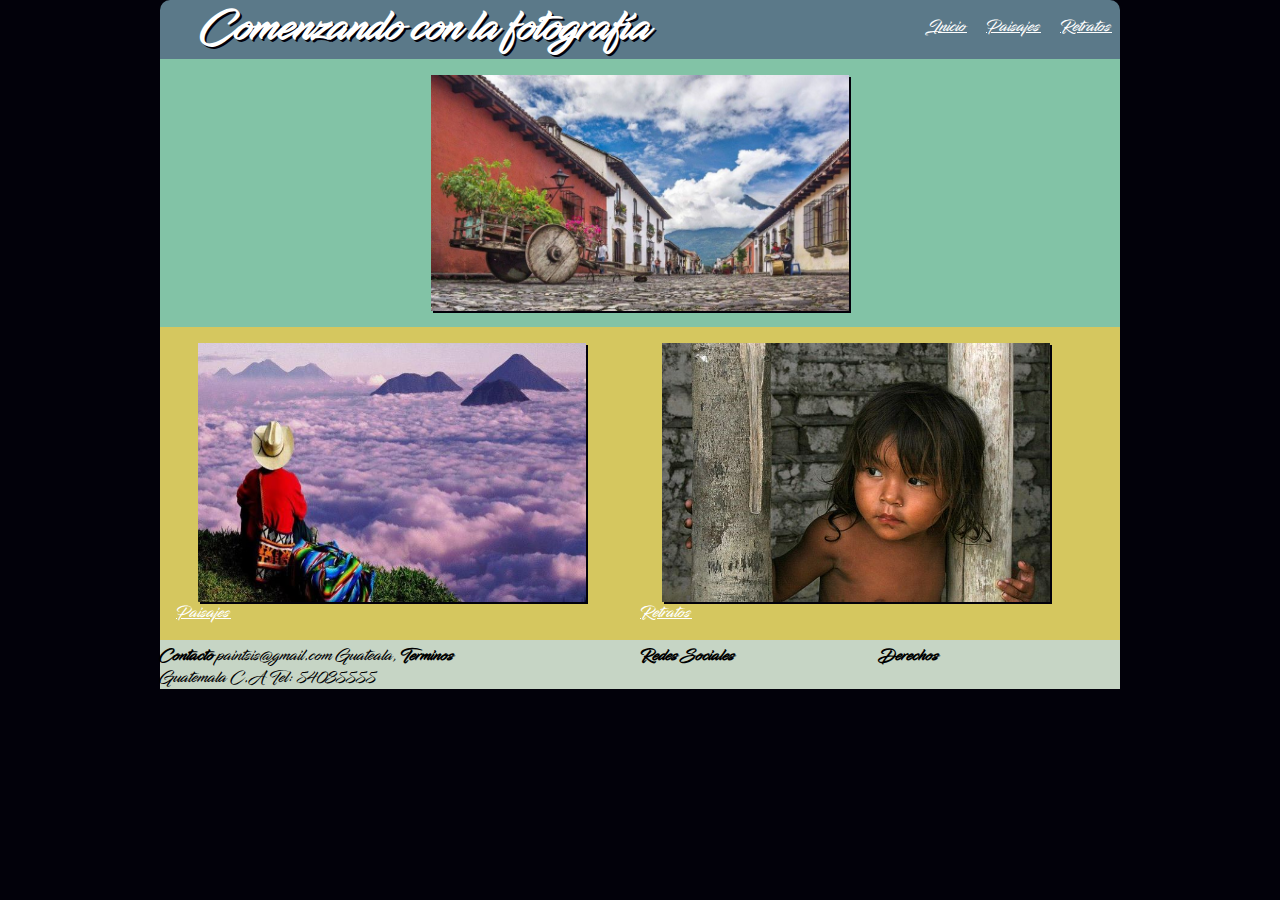
<file: index.html>
<!DOCTYPE html>
<html lang="en">
<head>
  <meta charset="UTF-8">
  <meta name="viewport" content="width=device-width, initial-scale=1.0">
  <meta http-equiv="X-UA-Compatible" content="ie=edge">
  <link rel="stylesheet" href="style/estilo.css">
  <link rel="stylesheet" href="style/efectos.css">
  <title>Comenzando con la fotografía</title>
</head>
<body>
<header>
  <h1>Comenzando con la fotografía</h1>
    <ul class="menu">
      <li><a href="#">Inicio</a></li>
      <li><a href="paisajes.html">Paisajes</a></li>
      <li><a href="retratos.html">Retratos</a></li>
    </ul>
</header>
<section id="header2">
  <figure id="ImgCentral">
    <img src="image/Antigua-Guatemala-Cosmo.jpg" alt="">
  </figure>
  </section>

  <section class="seccion2">
    <figure class="twoCollum">
      <a href="paisajes.html">
    <img src="image/1-1.jpg" alt="" class="mediana rotar">
    <figcaption>
      Paisajes
    </figcaption>
</a>
    </figure>

    <figure class="twoCollum">
      <a href="retratos.html">
    <img src="image/1-2.jpg" alt="" class="mediana mover">
    <figcaption>
      Retratos
    </figcaption>
    </a>
    </figure>
</section>
<footer>
<div class="fourColumn">
<strong>Contacto</strong>
paintsis@gmail.com
Guateala, Guatemala C.A
Tel: 54035555
</div>
<div class="fourColumn">
<strong>Terminos</strong>
</div>
<div class="fourColumn">
<strong>Redes Sociales</strong>
</div>
<div class="fourColumn">
<strong>Derechos</strong>

</div>
</footer>
</body>
</html>
</file>
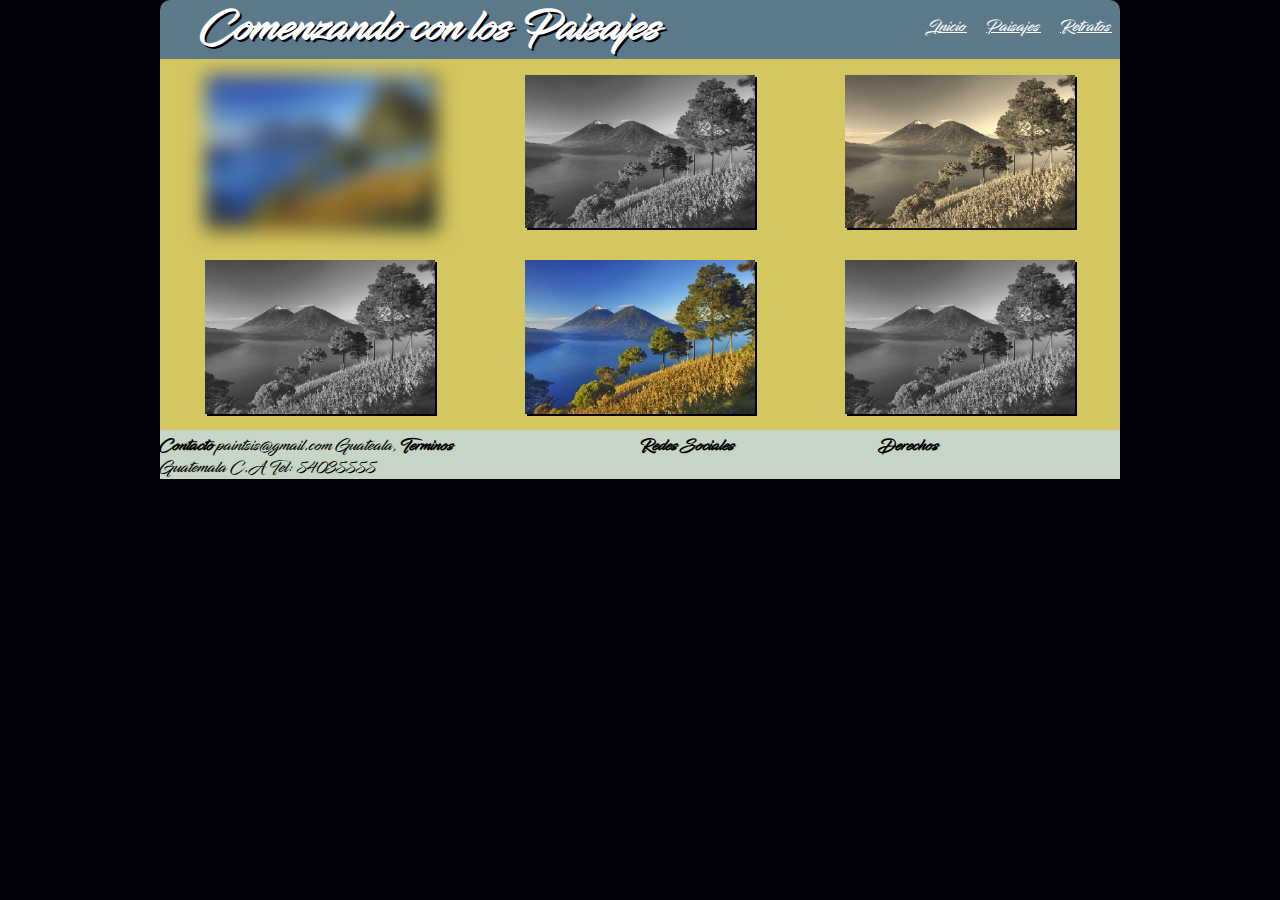
<file: paisajes.html>
<!DOCTYPE html>
<html lang="en">
<head>
  <meta charset="UTF-8">
  <meta name="viewport" content="width=device-width, initial-scale=1.0">
  <meta http-equiv="X-UA-Compatible" content="ie=edge">
  <link rel="stylesheet" href="style/estilo.css">
  <link rel="stylesheet" href="style/efectos.css">
  <title>Comenzando con la fotografía</title>
</head>
<body>
<header>
  <h1>Comenzando con los Paisajes</h1>
    <ul class="menu">
      <li><a href="index.html">Inicio</a></li>
      <li><a href="paisajes.html">Paisajes</a></li>
      <li><a href="retratos.html">Retratos</a></li>
    </ul>
</header>

<section class="seccion2" id="galeria">
<figure class="threeColum" >
  <img class="pequena" src="image/paisajes.jpg" alt="">
</figure>
<figure class="threeColum">
  <img class="pequena" src="image/paisajes.jpg" alt="">
</figure>
<figure class="threeColum">
  <img class="pequena"  src="image/paisajes.jpg" alt="">
</figure>
<figure class="threeColum">
  <img class="pequena" src="image/paisajes.jpg" alt="">
</figure>
<figure class="threeColum">
  <img  class="pequena" src="image/paisajes.jpg" alt="">
</figure>
<figure class="threeColum">
  <img class="pequena" src="image/paisajes.jpg" alt="">
</figure>
</section>

<!-- Pie de Pagina -->
<footer>
<div class="fourColumn">
<strong>Contacto</strong>
paintsis@gmail.com
Guateala, Guatemala C.A
Tel: 54035555
</div>
<div class="fourColumn">
<strong>Terminos</strong>
</div>
<div class="fourColumn">
<strong>Redes Sociales</strong>
</div>
<div class="fourColumn">
<strong>Derechos</strong>

</div>
</footer>
</body>
</html>
</file>
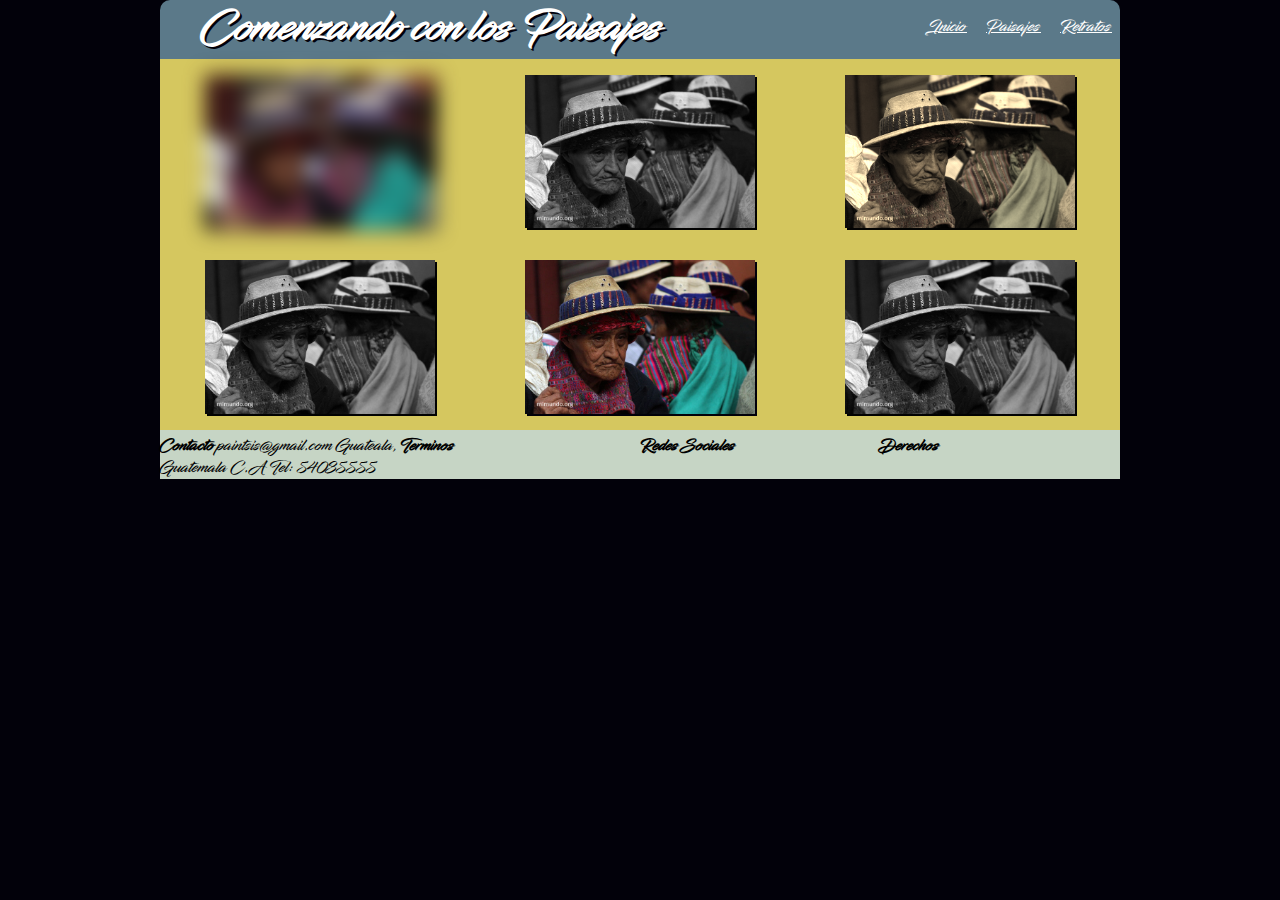
<file: retratos.html>
<!DOCTYPE html>
<html lang="en">
<head>
  <meta charset="UTF-8">
  <meta name="viewport" content="width=device-width, initial-scale=1.0">
  <meta http-equiv="X-UA-Compatible" content="ie=edge">
  <link rel="stylesheet" href="style/estilo.css">
  <link rel="stylesheet" href="style/efectos.css">
  <title>Comenzando con los Retratos</title>
</head>
<body>
<header>
  <h1>Comenzando con los Paisajes</h1>
    <ul class="menu">
      <li><a href="index.html">Inicio</a></li>
      <li><a href="paisajes.html">Paisajes</a></li>
      <li><a href="retratos.html">Retratos</a></li>
    </ul>
</header>

<section class="seccion2" id="galeria">
<figure class="threeColum" >
  <img class="pequena" src="image/retrato.jpg" alt="">
</figure>
<figure class="threeColum">
  <img class="pequena" src="image/retrato.jpg" alt="">
</figure>
<figure class="threeColum">
  <img class="pequena"  src="image/retrato.jpg" alt="">
</figure>
<figure class="threeColum">
  <img class="pequena" src="image/retrato.jpg" alt="">
</figure>
<figure class="threeColum">
  <img  class="pequena" src="image/retrato.jpg" alt="">
</figure>
<figure class="threeColum">
  <img class="pequena" src="image/retrato.jpg" alt="">
</figure>
</section>

<!-- Pie de Pagina -->
<footer>
<div class="fourColumn">
<strong>Contacto</strong>
paintsis@gmail.com
Guateala, Guatemala C.A
Tel: 54035555
</div>
<div class="fourColumn">
<strong>Terminos</strong>
</div>
<div class="fourColumn">
<strong>Redes Sociales</strong>
</div>
<div class="fourColumn">
<strong>Derechos</strong>

</div>
</footer>
</body>
</html>
</file>
<file: style/estilo.css>
@font-face {
  font-family:'Infinite_Stroke';
  src:url(font/Infinite_Stroke.otf) format('opentype');
}

body{
  margin: 0 auto;
  background-color: #02010a;
  width: 960px;
  font-family: 'Infinite_Stroke';
}

img{
  box-shadow: 2px 2px #02010a;
}

header
{
  background-color: #5b7989;
  margin-top: 0;
  border-radius: 10px 10px 0px 0px;
  height: 10%;
  width: 100%;

}
header > h1 {
  color: white;
  text-shadow: 2px 2px #02010a;
  font-size: 2.6em;
  padding-left: 1em;
  display: inline;
}

.seccion2{
  background-color: #d5c75f;
  margin-top: 0;
  display: flex;
  flex-wrap: wrap;
  align-items: center;
  flex-wrap: wrap;
}

.twoCollum{
  width: 45%;

}

.fourColumn
{
  width: 25%;
  padding-top: 5px;
  flex-grow: 1;
}

.threeColum
{
width: 30%;
flex-grow: 1;
}


img.mediana{
  width: 90%;
  display: block;
  margin: 0 auto;
}

img.pequena{
  width: 80%;
  display: block;
  margin: 0 auto;
}

.menu {
  list-style-type: none;
  display: inline;
float: right;
}
.menu > li {
  color: white;
  display: inline;
  padding: 8px;
}
a{
    color: white;
}


#header2
{
background-color: #82c3a6;
width: 100%;
}

#ImgCentral,figure{
padding: 1em;
margin: 0;
}

#ImgCentral > img{
  display: block;
  width: 45%;
  margin: 0 auto;
}

footer{
  background-color: #C6d5c5;
  display: flex;
  flex-wrap: wrap;
}

@media screen and (max-width: 600px){
    body {width: 95%}
    .menu {float: none;}
    #ImgCentral > img { width:100%;}
    header > h1 { font-size: 2.1em; text-align: center; display: block; padding: 5px;}
    .twoCollum{ width: 100%;  }
    img.mediana{ width: 100%;  }
    .threeColum{width: 90%;}
    img.pequena{width: 90%;}
}
</file>
<file: style/efectos.css>
/*
* CSS de efectos en imagenes
*/
.rotar:hover
{

  transform: rotate(10deg);
  transition: 1s;

}
.rotar{
  transition: all 2s;
  transition-timing: ease-in-out;
}

.mover:hover
{
  transform: translate(5px,-15px);
  transition: 1s;
}

.mover{
  transition: all 2s;
  transition-timing: ease-in-out;
}

/*
* CSS Filtros de imagenes
*/
#galeria > figure:first-child
{
  filter: blur(10px);
}

#galeria > figure:nth-child(2n)
{
  filter: grayscale(100%);
}

#galeria > figure:nth-child(3)
{
  filter: sepia(90%);
}

@keyframes slidein {
  0%{margin-top: 100%}
  60%{margin-top: -5%}
  100%{margin-top: 0%}
}
header
{
  animation: slidein 3s;

}
</file>
